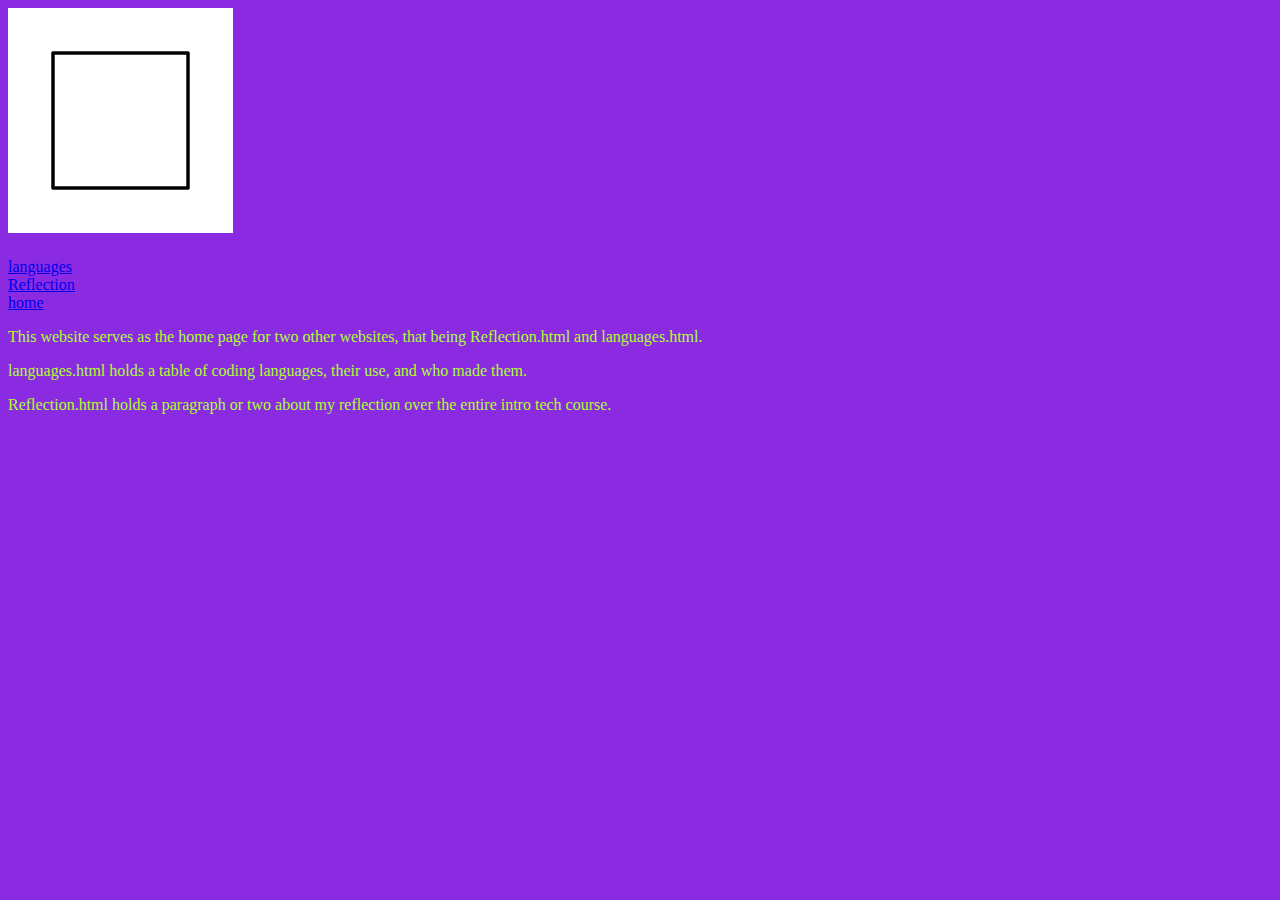
<file: index.html>
<!DOCTYPE html>
<html lang="en">
    <head>
        <img src="[data-uri]">
        <meta charset="=utf-8">
        <title>2nd-Exam-index.html</title>
        <link rel="stylesheet" type="text/css" href="style.css">
    </head>
    <body>
        <header>
            <h1></h1>
            <nav>
                <ul>
                    <li><a href="languages.html">languages</a></li>
                    <li><a href="Reflection.html">Reflection</a></li>
                    <li><a href="index.html">home</a></li>
                </ul>
            </nav>
        </header>
        <main>
            <p>
                This website serves as the home page for two other websites, 
                that being Reflection.html and languages.html.
            </p>
            <p>
                languages.html holds a table of coding languages, 
                their use, and who made them.
            </p>
            <p>
                Reflection.html holds a paragraph 
                or two about my reflection over the entire intro tech course.
            </p>
        </main>
    </body>
</html>
</file>
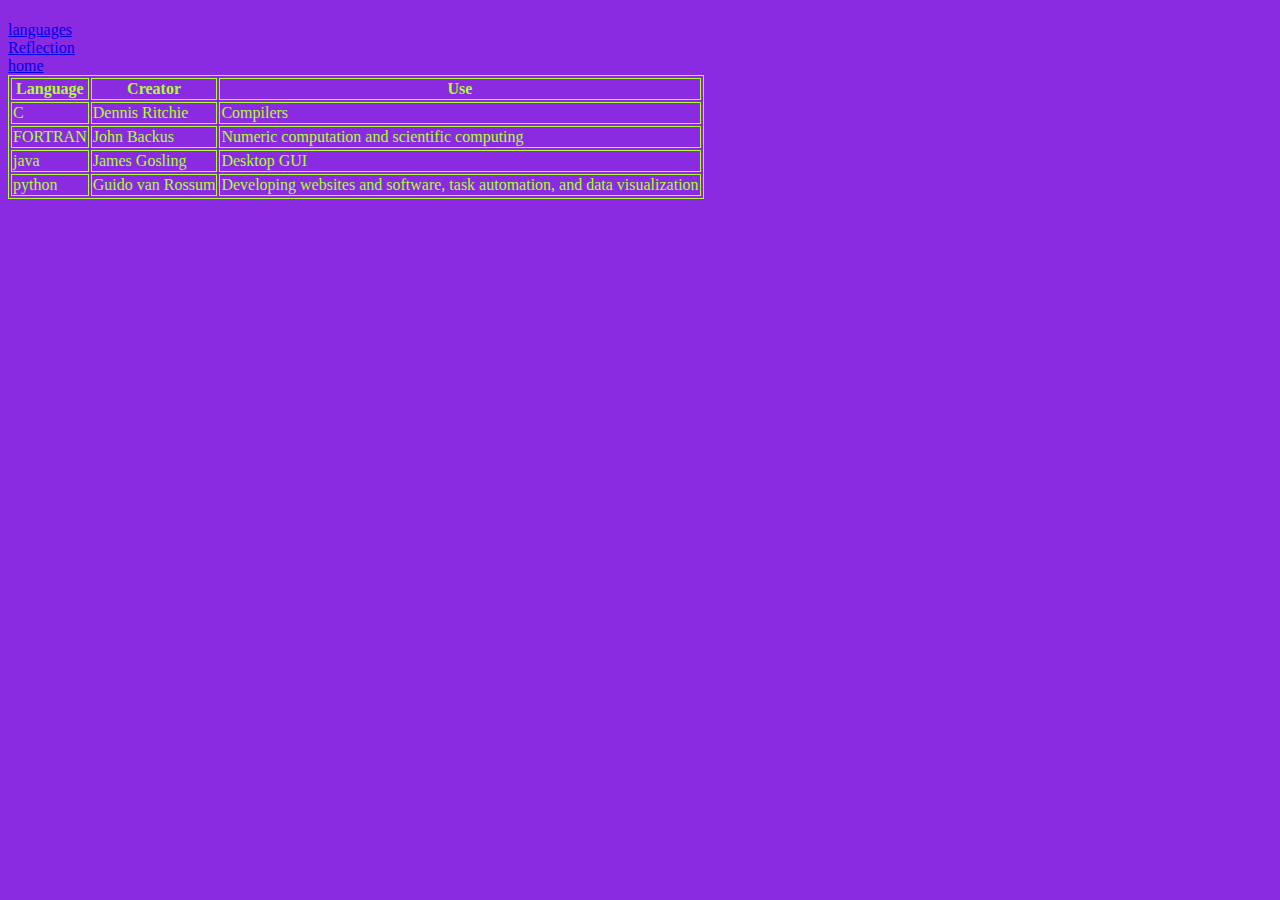
<file: languages.html>
<!DOCTYPE html>
<html lang="en">
    <head>
        <meta charset="=utf-8">
        <title>2nd-Exam-Languages.html</title>
        <link rel="stylesheet" type="text/css" href="style.css">
    </header>
    <body>
        <header>
            <h1></h1>
            <nav>
                <ul>
                    <li><a href="languages.html">languages</a></li>
                    <li><a href="Reflection.html">Reflection</a></li>
                    <li><a href="index.html">home</a></li>
                </ul>
            </nav>
        </header>
        <main>
            <table>
                <tr>
                    <th>Language</th>
                    <th>Creator</th>
                    <th>Use</th>
                </tr>
                <tr>
                    <td>C</td>
                    <td>Dennis Ritchie</td>
                    <td>Compilers</td>
                </tr>
                <tr>
                    <td>FORTRAN</td>
                    <td>John Backus</td>
                    <td>Numeric computation and scientific computing</td>
                </tr>
                <tr>
                    <td>java</td>
                    <td>James Gosling</td>
                    <td>Desktop GUI</td>
                </tr>
                <tr>
                    <td>python</td>
                    <td>Guido van Rossum</td>
                    <td>Developing websites and software, 
                        task automation,
                        and data visualization</td>
                </tr>
            </table>
        </main>
    </body>
</html>
</file>
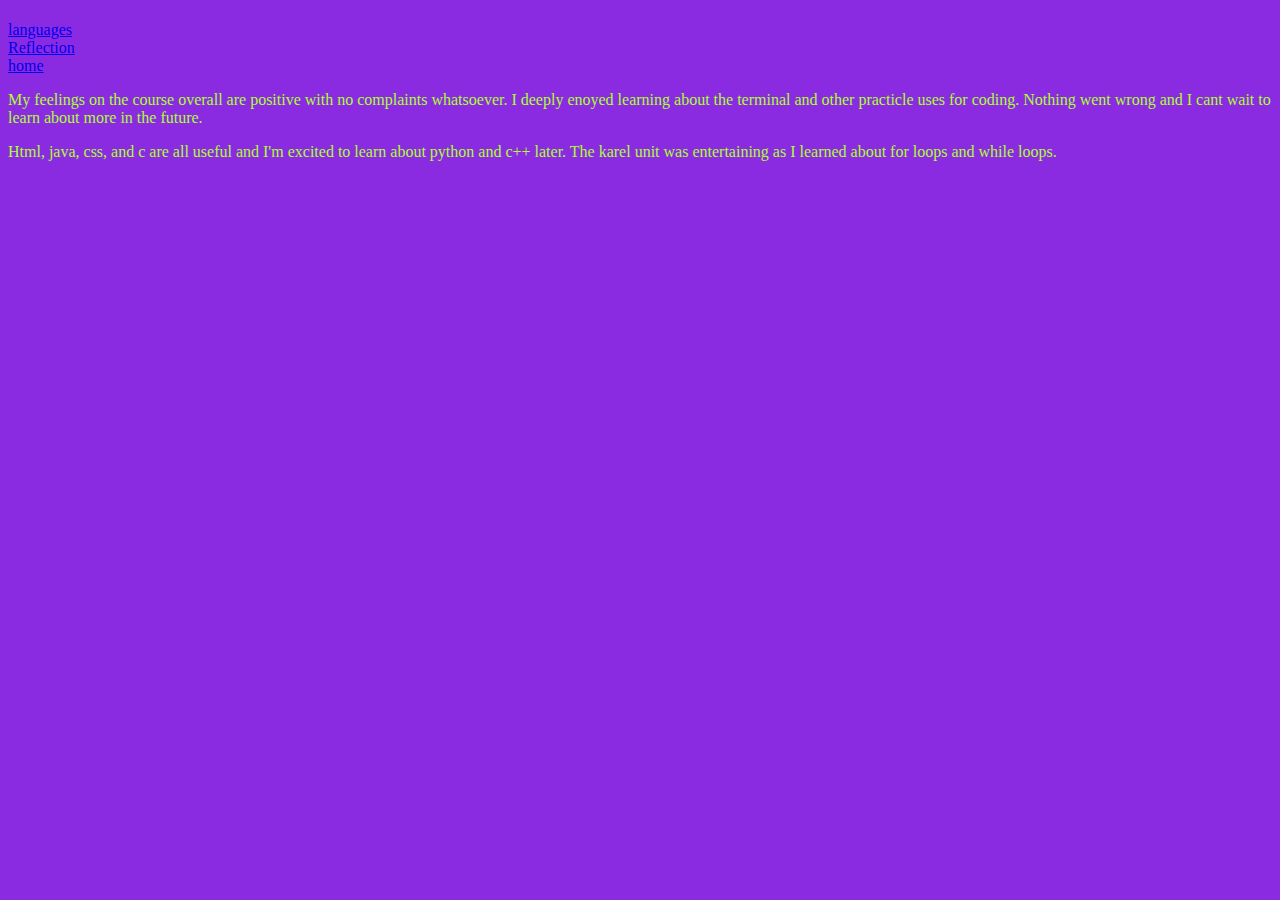
<file: Reflection.html>
<!DOCTYPE html>
<html lang="en">
    <head>
        <meta charset="=utf-8">
        <title>2nd-Exam-Reflection.html</title>
        <link rel="stylesheet" type="text/css" href="style.css">
    </head>
    <body>
        <header>
            <h1></h1>
            <nav>
                <ul>
                    <li><a href="languages.html">languages</a></li>
                    <li><a href="Reflection.html">Reflection</a></li>
                    <li><a href="index.html">home</a></li>
                </ul>
            </nav>
        </header>
        <main>
            <p>
                My feelings on the course overall are positive with no complaints whatsoever.
                I deeply enoyed learning about the terminal and other practicle uses for coding.
                Nothing went wrong and I cant wait to learn about more in the future.
            </p>
            <p>
                Html, java, css, and c are all useful and I'm excited to learn about python and c++ later.
                The karel unit was entertaining as I learned about for loops and while loops.
            </p>
        </main>
    </body>
</html>
</file>
<file: style.css>
p {
    font-family: garamond;
}

html {
    background-color: blueviolet;
}

html {
    color: greenyellow;
}

table, th, td {
    border: 1px solid;
}

ul {
    list-style-type: none;
    margin: 0;
    padding: 0;
    width: 60px;
  }
  
  li a {
    display: block;
  }
</file>
